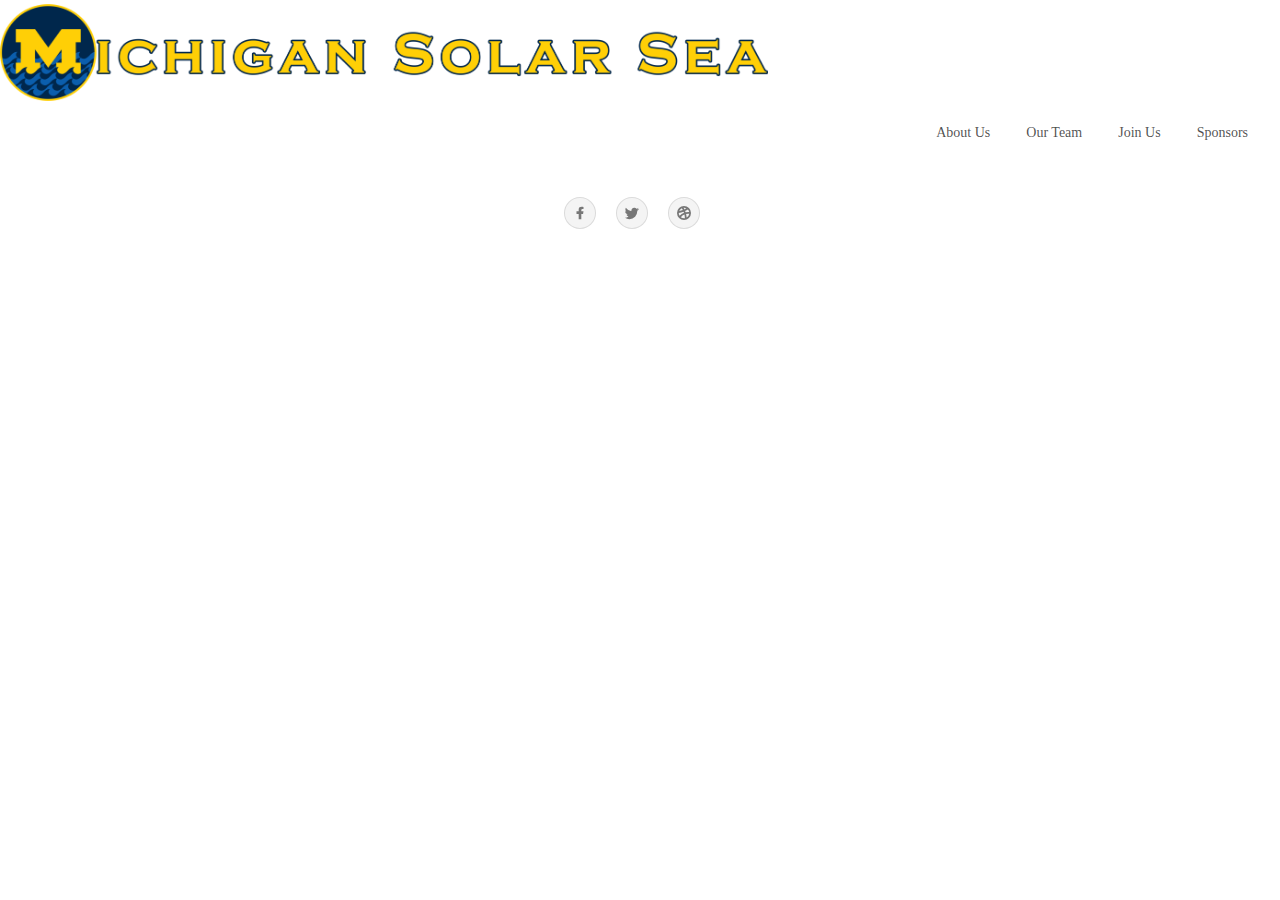
<file: about.html>
<!DOCTYPE html>
<html>
  <head>
    <link rel="stylesheet" href="assets/css/main.css">
    <link rel="stylesheet" href="assets/css/tachyons.css">
    <meta charset="UTF-8">
    <title>MSS</title>
    <header>
      <div class="container pt1">
    <img src="images/Michigan Solar Sea Logo Long Form.png" alt="Michigan Solar Sea" href = "index.html" />
        <div class="dtc v-mid tr pa3">
          <a class="f6 fw4 hover-yellow no-underline black-70 dn dib-ns pv2 ph3" href="/" >About Us</a>
          <a class="f6 fw4 hover-yellow no-underline black-70 dn dib-ns pv2 ph3" href="/" >Our Team</a>
          <a class="f6 fw4 hover-yellow no-underline black-70 dn dib-ns pv2 ph3" href="/" >Join Us</a>
          <a class="f6 fw4 hover-yellow no-underline black-70 dn dib-ns pv2 ph3" href="/" >Sponsors</a>
        </div>
    </div>
    </header>
  </head>
  <body>


  </body>

  <footer class="pv4 ph3 ph5-ns tc">
    <a class="link dim gray dib h2 w2 br-100 mr3 pa2 bg-near-white ba b--black-10" href="#" title="">
      <svg data-icon="facebook" viewBox="0 0 32 32" style="fill:currentcolor">
        <title>facebook icon</title>
        <path d="M8 12 L13 12 L13 8 C13 2 17 1 24 2 L24 7 C20 7 19 7 19 10 L19 12 L24 12 L23 18 L19 18 L19 30 L13 30 L13 18 L8 18 z"></path>
      </svg>
    </a>
    <a class="link dim gray dib h2 w2 br-100 mr3 pa2 bg-near-white ba b--black-10" href="#" title="">
      <svg data-icon="twitter" viewBox="0 0 32 32" style="fill:currentcolor">
        <title>twitter icon</title>
        <path d="M2 4 C6 8 10 12 15 11 A6 6 0 0 1 22 4 A6 6 0 0 1 26 6 A8 8 0 0 0 31 4 A8 8 0 0 1 28 8 A8 8 0 0 0 32 7 A8 8 0 0 1 28 11 A18 18 0 0 1 10 30 A18 18 0 0 1 0 27 A12 12 0 0 0 8 24 A8 8 0 0 1 3 20 A8 8 0 0 0 6 19.5 A8 8 0 0 1 0 12 A8 8 0 0 0 3 13 A8 8 0 0 1 2 4"></path>
      </svg>
    </a>
    <a class="link dim gray dib br-100 h2 w2 mr3 pa2 bg-near-white ba b--black-10" href="#" title="">
      <svg data-icon="dribbble" viewBox="0 0 32 32" style="fill:currentcolor">
        <title>dribbble icon</title>
        <path d="M16 0 A16 16 0 0 0 0 16 A16 16 0 0 0 16 32 A16 16 0 0 0 32 16 A16 16 0 0 0 16 0 M5 11.5 A12 12 0 0 1 11 5 A46 46 0 0 1 13.5 9.25 A46 46 0 0 1 5 11.5 M15 4 A12 12 0 0 1 21.5 5.25 A46 46 0 0 1 17 7.75 A50 50 0 0 0 15 4 M4 16 A50 50 0 0 0 15 13 A46 46 0 0 1 16 15.5 A26 26 0 0 0 6 22.5 A12 12 0 0 1 4 16 M18.5 11.5 A50 50 0 0 0 25 8 A12 12 0 0 1 28 13.75 A26 26 0 0 0 19.75 14.5 A50 50 0 0 0 18.5 11.5 M17 19.5 A46 46 0 0 1 18 28 A12 12 0 0 1 8.75 25.5 A22 22 0 0 1 17 19.5 M20.75 18.25 A22 22 0 0 1 28 17.75 A12 12 0 0 1 22 26.5 A50 50 0 0 0 20.75 18.25"></path>
      </svg>
    </a>
  </footer>


</html>
</file>
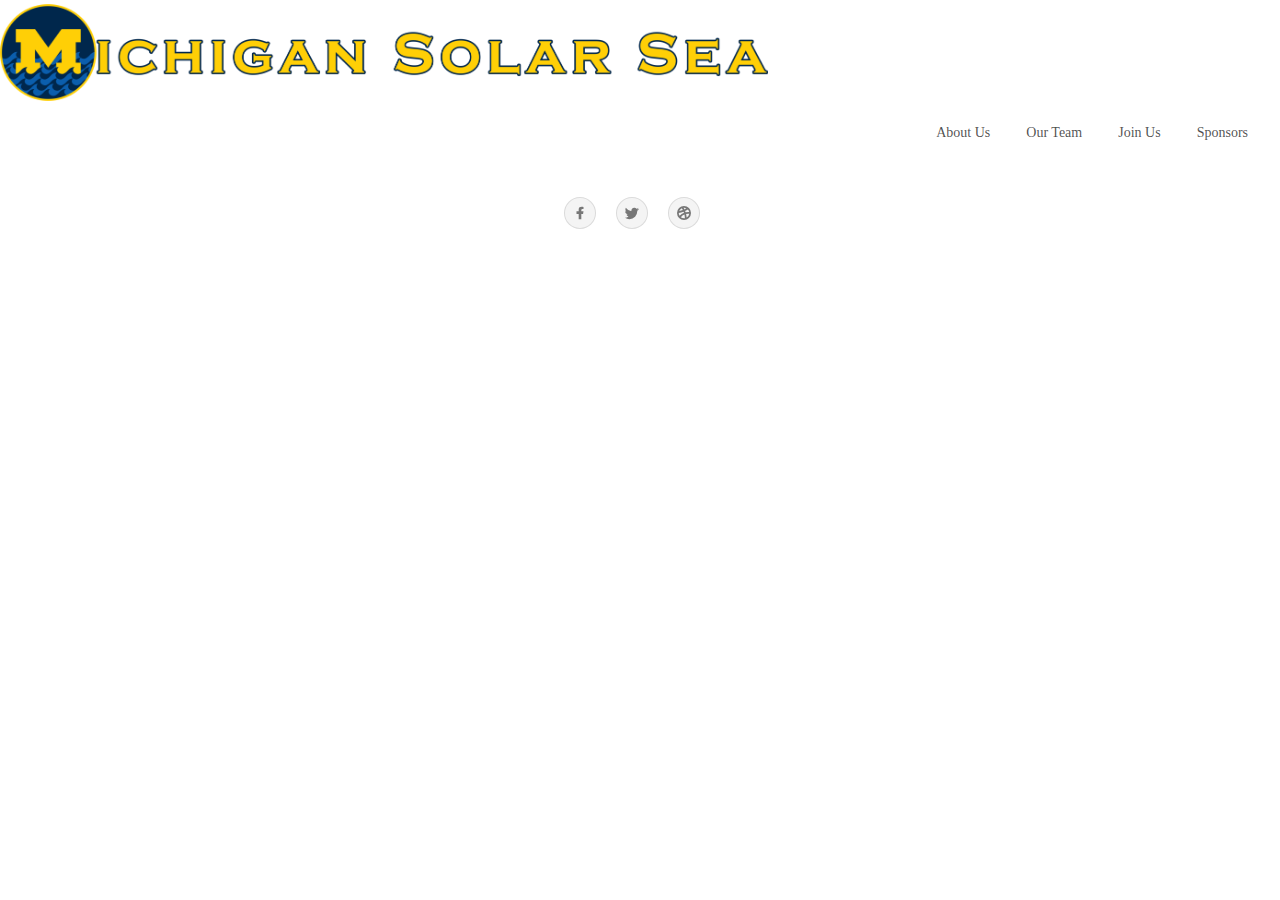
<file: join.html>
<!DOCTYPE html>
<html>
  <head>
    <link rel="stylesheet" href="assets/css/main.css">
    <link rel="stylesheet" href="assets/css/tachyons.css">
    <meta charset="UTF-8">
    <title>MSS</title>
    <header>
      <div class="container pt1">
    <img src="images/Michigan Solar Sea Logo Long Form.png" alt="Michigan Solar Sea" href = "https://www.mss.engin.umich.edu/home" />
        <div class="dtc v-mid tr pa3">
          <a class="f6 fw4 hover-yellow no-underline black-70 dn dib-ns pv2 ph3" href="/" >About Us</a>
          <a class="f6 fw4 hover-yellow no-underline black-70 dn dib-ns pv2 ph3" href="/" >Our Team</a>
          <a class="f6 fw4 hover-yellow no-underline black-70 dn dib-ns pv2 ph3" href="/" >Join Us</a>
          <a class="f6 fw4 hover-yellow no-underline black-70 dn dib-ns pv2 ph3" href="/" >Sponsors</a>
        </div>
    </div>
    </header>
  </head>



  <footer class="pv4 ph3 ph5-ns tc">
    <a class="link dim gray dib h2 w2 br-100 mr3 pa2 bg-near-white ba b--black-10" href="#" title="">
      <svg data-icon="facebook" viewBox="0 0 32 32" style="fill:currentcolor">
        <title>facebook icon</title>
        <path d="M8 12 L13 12 L13 8 C13 2 17 1 24 2 L24 7 C20 7 19 7 19 10 L19 12 L24 12 L23 18 L19 18 L19 30 L13 30 L13 18 L8 18 z"></path>
      </svg>
    </a>
    <a class="link dim gray dib h2 w2 br-100 mr3 pa2 bg-near-white ba b--black-10" href="#" title="">
      <svg data-icon="twitter" viewBox="0 0 32 32" style="fill:currentcolor">
        <title>twitter icon</title>
        <path d="M2 4 C6 8 10 12 15 11 A6 6 0 0 1 22 4 A6 6 0 0 1 26 6 A8 8 0 0 0 31 4 A8 8 0 0 1 28 8 A8 8 0 0 0 32 7 A8 8 0 0 1 28 11 A18 18 0 0 1 10 30 A18 18 0 0 1 0 27 A12 12 0 0 0 8 24 A8 8 0 0 1 3 20 A8 8 0 0 0 6 19.5 A8 8 0 0 1 0 12 A8 8 0 0 0 3 13 A8 8 0 0 1 2 4"></path>
      </svg>
    </a>
    <a class="link dim gray dib br-100 h2 w2 mr3 pa2 bg-near-white ba b--black-10" href="#" title="">
      <svg data-icon="dribbble" viewBox="0 0 32 32" style="fill:currentcolor">
        <title>dribbble icon</title>
        <path d="M16 0 A16 16 0 0 0 0 16 A16 16 0 0 0 16 32 A16 16 0 0 0 32 16 A16 16 0 0 0 16 0 M5 11.5 A12 12 0 0 1 11 5 A46 46 0 0 1 13.5 9.25 A46 46 0 0 1 5 11.5 M15 4 A12 12 0 0 1 21.5 5.25 A46 46 0 0 1 17 7.75 A50 50 0 0 0 15 4 M4 16 A50 50 0 0 0 15 13 A46 46 0 0 1 16 15.5 A26 26 0 0 0 6 22.5 A12 12 0 0 1 4 16 M18.5 11.5 A50 50 0 0 0 25 8 A12 12 0 0 1 28 13.75 A26 26 0 0 0 19.75 14.5 A50 50 0 0 0 18.5 11.5 M17 19.5 A46 46 0 0 1 18 28 A12 12 0 0 1 8.75 25.5 A22 22 0 0 1 17 19.5 M20.75 18.25 A22 22 0 0 1 28 17.75 A12 12 0 0 1 22 26.5 A50 50 0 0 0 20.75 18.25"></path>
      </svg>
    </a>
  </footer>


</html>
</file>
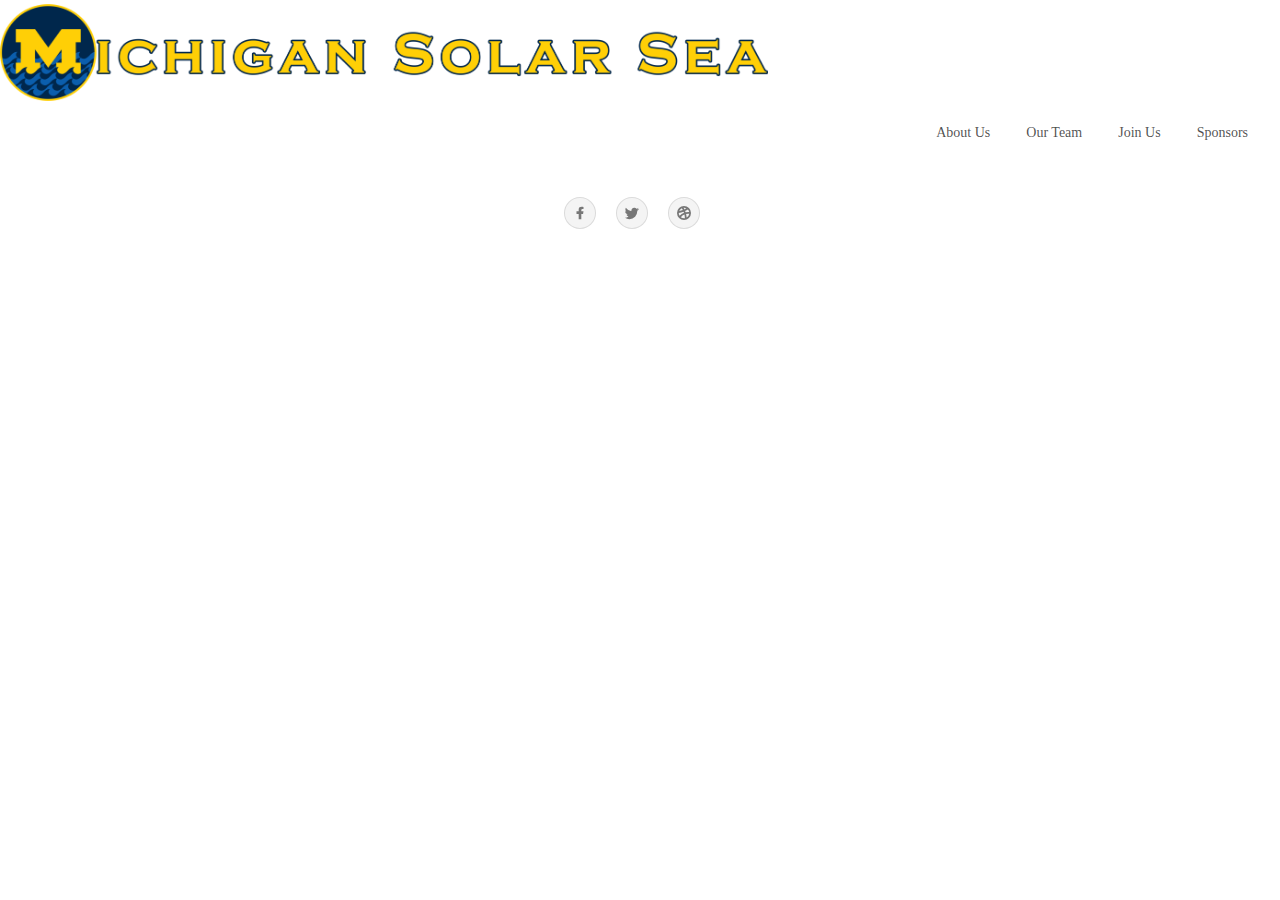
<file: team.html>
<!DOCTYPE html>
<html>
  <head>
    <link rel="stylesheet" href="assets/css/main.css">
    <link rel="stylesheet" href="assets/css/tachyons.css">
    <meta charset="UTF-8">
    <title>MSS</title>
    <header>
      <div class="container pt1">
    <img src="images/Michigan Solar Sea Logo Long Form.png" alt="Michigan Solar Sea" href = "index.html" />
        <div class="dtc v-mid tr pa3">
          <a class="f6 fw4 hover-yellow no-underline black-70 dn dib-ns pv2 ph3" href="/" >About Us</a>
          <a class="f6 fw4 hover-yellow no-underline black-70 dn dib-ns pv2 ph3" href="/" >Our Team</a>
          <a class="f6 fw4 hover-yellow no-underline black-70 dn dib-ns pv2 ph3" href="/" >Join Us</a>
          <a class="f6 fw4 hover-yellow no-underline black-70 dn dib-ns pv2 ph3" href="/" >Sponsors</a>
        </div>
    </div>
    </header>
  </head>



  <footer class="pv4 ph3 ph5-ns tc">
    <a class="link dim gray dib h2 w2 br-100 mr3 pa2 bg-near-white ba b--black-10" href="#" title="">
      <svg data-icon="facebook" viewBox="0 0 32 32" style="fill:currentcolor">
        <title>facebook icon</title>
        <path d="M8 12 L13 12 L13 8 C13 2 17 1 24 2 L24 7 C20 7 19 7 19 10 L19 12 L24 12 L23 18 L19 18 L19 30 L13 30 L13 18 L8 18 z"></path>
      </svg>
    </a>
    <a class="link dim gray dib h2 w2 br-100 mr3 pa2 bg-near-white ba b--black-10" href="#" title="">
      <svg data-icon="twitter" viewBox="0 0 32 32" style="fill:currentcolor">
        <title>twitter icon</title>
        <path d="M2 4 C6 8 10 12 15 11 A6 6 0 0 1 22 4 A6 6 0 0 1 26 6 A8 8 0 0 0 31 4 A8 8 0 0 1 28 8 A8 8 0 0 0 32 7 A8 8 0 0 1 28 11 A18 18 0 0 1 10 30 A18 18 0 0 1 0 27 A12 12 0 0 0 8 24 A8 8 0 0 1 3 20 A8 8 0 0 0 6 19.5 A8 8 0 0 1 0 12 A8 8 0 0 0 3 13 A8 8 0 0 1 2 4"></path>
      </svg>
    </a>
    <a class="link dim gray dib br-100 h2 w2 mr3 pa2 bg-near-white ba b--black-10" href="#" title="">
      <svg data-icon="dribbble" viewBox="0 0 32 32" style="fill:currentcolor">
        <title>dribbble icon</title>
        <path d="M16 0 A16 16 0 0 0 0 16 A16 16 0 0 0 16 32 A16 16 0 0 0 32 16 A16 16 0 0 0 16 0 M5 11.5 A12 12 0 0 1 11 5 A46 46 0 0 1 13.5 9.25 A46 46 0 0 1 5 11.5 M15 4 A12 12 0 0 1 21.5 5.25 A46 46 0 0 1 17 7.75 A50 50 0 0 0 15 4 M4 16 A50 50 0 0 0 15 13 A46 46 0 0 1 16 15.5 A26 26 0 0 0 6 22.5 A12 12 0 0 1 4 16 M18.5 11.5 A50 50 0 0 0 25 8 A12 12 0 0 1 28 13.75 A26 26 0 0 0 19.75 14.5 A50 50 0 0 0 18.5 11.5 M17 19.5 A46 46 0 0 1 18 28 A12 12 0 0 1 8.75 25.5 A22 22 0 0 1 17 19.5 M20.75 18.25 A22 22 0 0 1 28 17.75 A12 12 0 0 1 22 26.5 A50 50 0 0 0 20.75 18.25"></path>
      </svg>
    </a>
  </footer>


</html>
</file>
<file: assets/css/main.css>
header img {
  max-width: 60%;
  height: auto;
  align-content: center;
}

.container {
    display: flex;           /* establish flex container */
    flex-direction: column;  /* make main axis vertical */
    justify-content: left; /* center items vertically, in this case */
    align-items: left;
}

.intro-container{
		margin: 0 auto;
		max-width: 100%;
		width: 70em;
}
</file>
